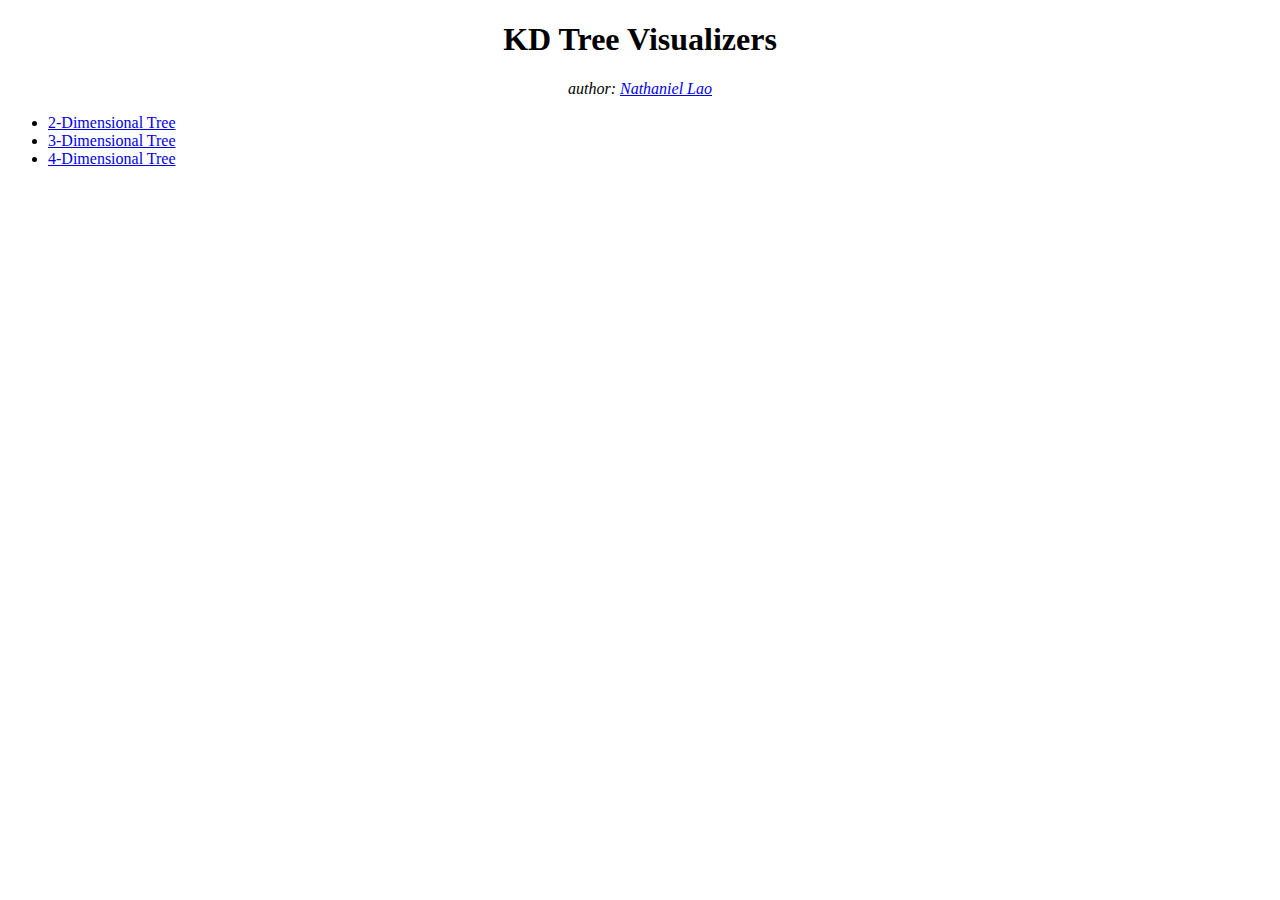
<file: index.html>
<!DOCTYPE html>
<html>
    <title>KD Tree Visualizers</title>
    <center>
        <h1>KD Tree Visualizers</h1>
        <i>author: <a href="http://natelao.com">Nathaniel Lao</a></i>
    </center>
    <ul>
        <li><a href="2d_tree.html">2-Dimensional Tree</a></li>
        <li><a href="3d_tree.html">3-Dimensional Tree</a></li>
        <li><a href="4d_tree.html">4-Dimensional Tree</a></li>
    </ul>
</html>
</file>
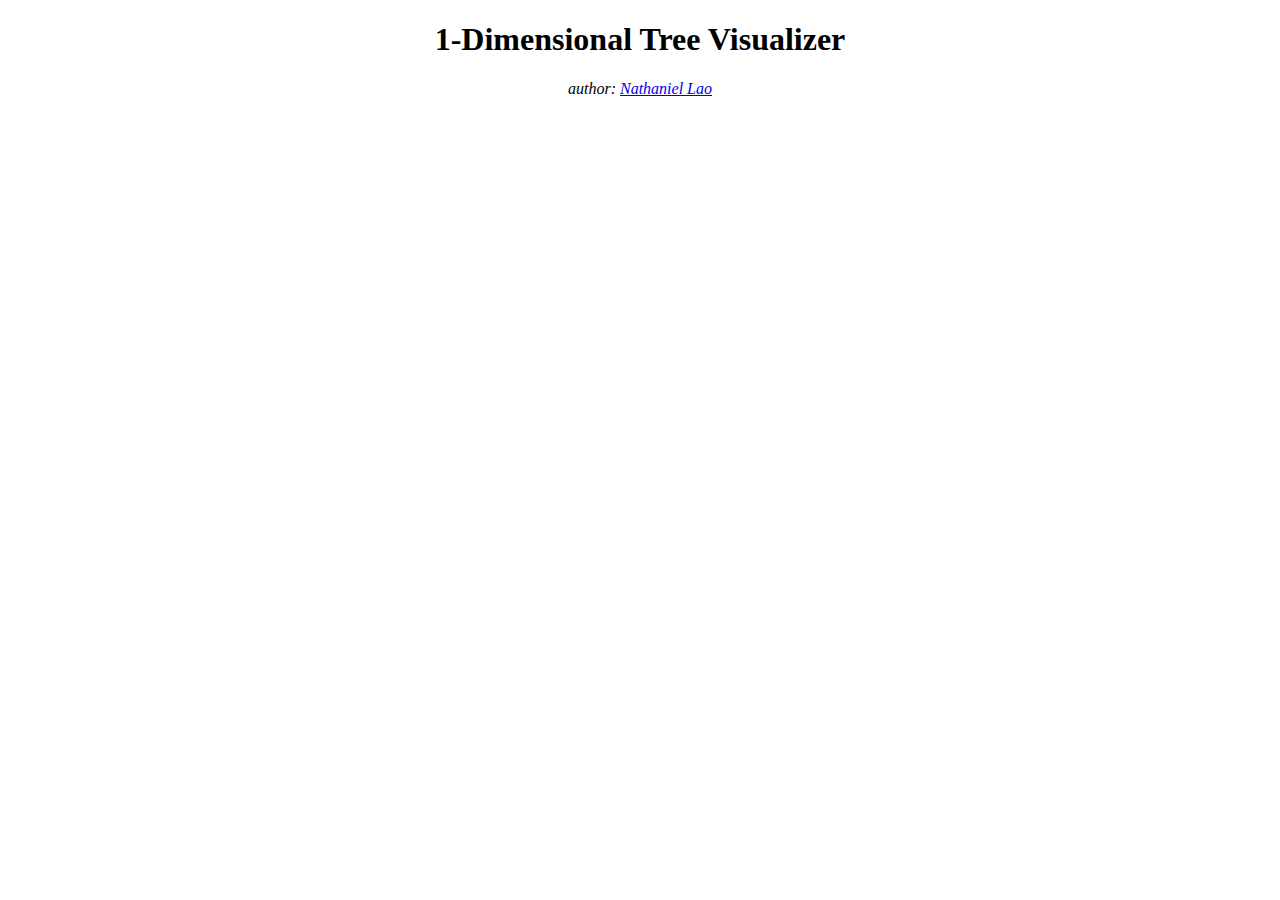
<file: 1d_tree.html>
<!DOCTYPE html>
<html>
    <title>1D Tree Visualizer</title>
    <center>
        <h1>1-Dimensional Tree Visualizer</h1>
        <i>author: <a href="http://natelao.com">Nathaniel Lao</a></i>
    </center>
</html>
</file>
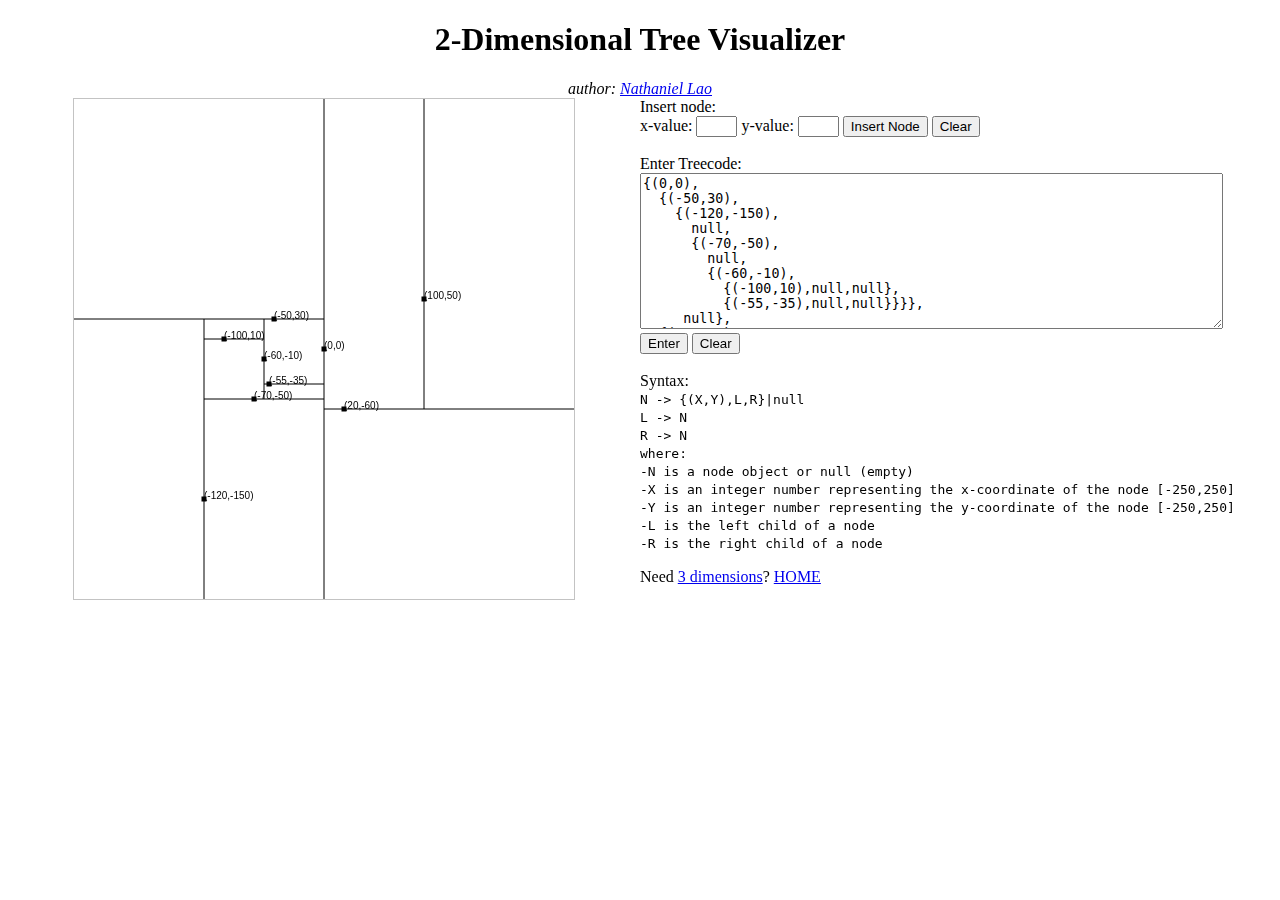
<file: 2d_tree.html>
<!DOCTYPE html>
<html>
    <head>
        <link rel="stylesheet" href="css/kd_tree.css">
    </head>
    <title>2D Tree Visualizer</title>
    <center>
        <h1>2-Dimensional Tree Visualizer</h1>
        <i>author: <a href="http://natelao.com">Nathaniel Lao</a></i><br>
    </center>
    
    <div class="row">
        <div class="column">
            <center>
                <canvas id="canvas"
                        width="500" 
                        height="500" 
                        style="border:1px solid #c3c3c3;">
                    canvas element unsupported
                </canvas>
            </center>
        </div>
        <div class="column">
            Insert node:<br>
            x-value: <input id="x_val" type="text" size=2>
            y-value: <input id="y_val" type="text" size=2>
            <button onclick="insert_node_button()">Insert Node</button>
            <button onclick="clear_tree()">Clear</button>
            <br> <br>
            Enter Treecode:<br>
            <textarea id="treecode" rows=10 cols=70>{(0,0),
  {(-50,30),
    {(-120,-150),
      null,
      {(-70,-50),
        null,
        {(-60,-10),
          {(-100,10),null,null},
          {(-55,-35),null,null}}}},
     null},
  {(20,-60),
    null,
    {(100,50),null,null}}}</textarea><br>
            <button onclick="parse_treecode_button()">Enter</button>
            <button onclick="clear_textbox()">
            Clear
            </button>
            <br><br>
            Syntax:<br>
            <code>
                N -> {(X,Y),L,R}|null<br>
                L -> N<br>
                R -> N<br>
                where:<br>
                -N is a node object or null (empty)<br>
                -X is an integer number representing the x-coordinate of the node [-250,250]<br>
                -Y is an integer number representing the y-coordinate of the node [-250,250]<br>
                -L is the left child of a node<br>
                -R is the right child of a node<br>
            </code>
            <p id="message"></p>
            Need <a href="3d_tree.html">3 dimensions</a>?
            <a href="index.html">HOME</a>
        </div>
    </div>
    
    <script src="js/2d_tree.js"></script>
</html>
</file>
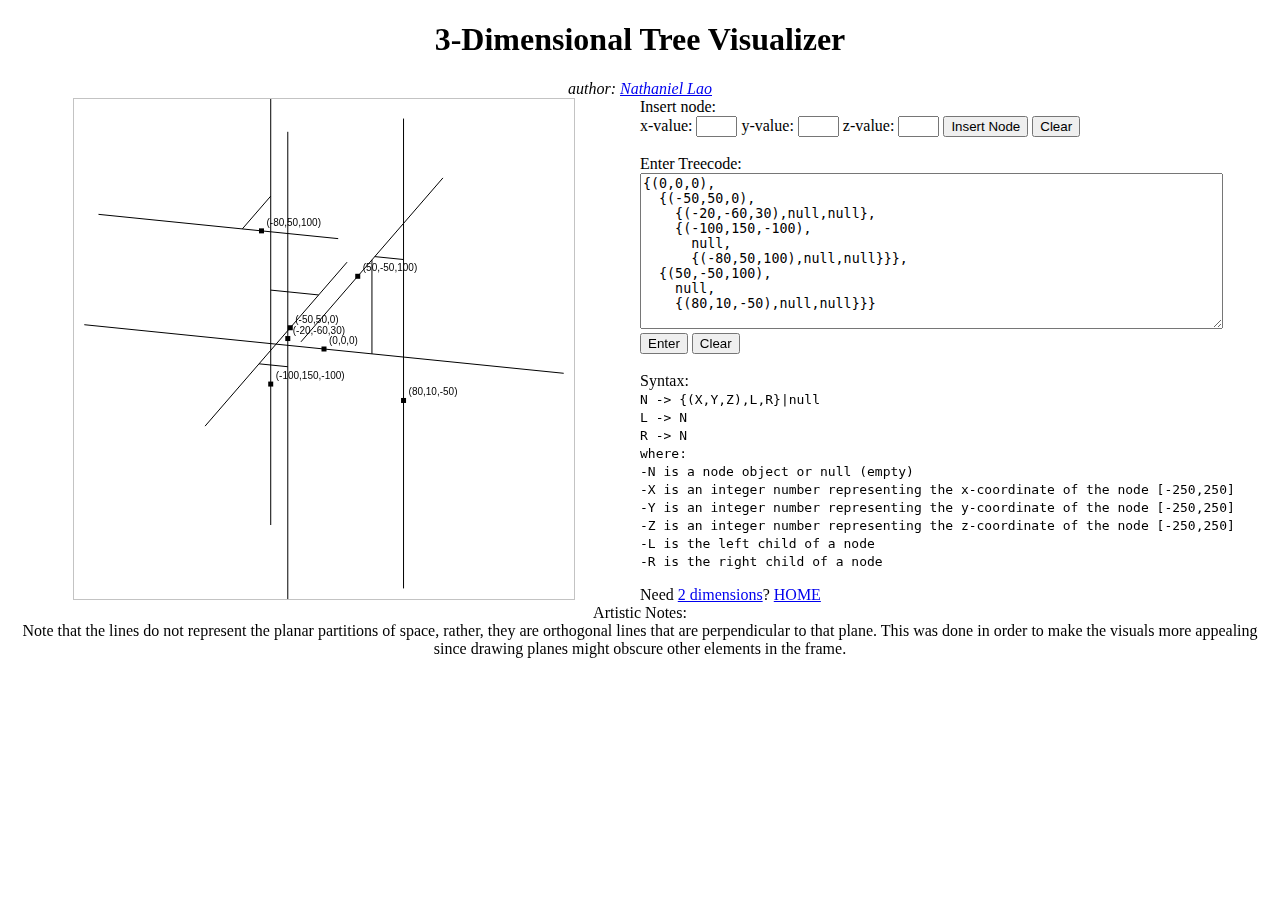
<file: 3d_tree.html>
<!DOCTYPE html>
<html>
    <head>
        <link rel="stylesheet" href="css/kd_tree.css">
    </head>
    <title>3D Tree Visualizer</title>
    <center>
        <h1>3-Dimensional Tree Visualizer</h1>
        <i>author: <a href="http://natelao.com">Nathaniel Lao</a></i><br>
    </center>
    
    <div class="row">
        <div class="column">
            <center>
                <canvas id="canvas"
                        width="500" 
                        height="500" 
                        style="border:1px solid #c3c3c3;">
                    canvas element unsupported
                </canvas>
            </center>
        </div>
        <div class="column">
            Insert node:<br>
            x-value: <input id="x_val" type="text" size=2>
            y-value: <input id="y_val" type="text" size=2>
            z-value: <input id="z_val" type="text" size=2>
            <button onclick="insert_node_button()">Insert Node</button>
            <button onclick="clear_tree()">Clear</button>
            <br> <br>
            Enter Treecode:<br>
            <textarea id="treecode" rows=10 cols=70>{(0,0,0),
  {(-50,50,0),
    {(-20,-60,30),null,null},
    {(-100,150,-100),
      null,
      {(-80,50,100),null,null}}},
  {(50,-50,100),
    null,
    {(80,10,-50),null,null}}}</textarea><br>
            <button onclick="parse_treecode_button()">Enter</button>
            <button onclick="clear_textbox()">
            Clear
            </button>
            <br><br>
            Syntax:<br>
            <code>
                N -> {(X,Y,Z),L,R}|null<br>
                L -> N<br>
                R -> N<br>
                where:<br>
                -N is a node object or null (empty)<br>
                -X is an integer number representing the x-coordinate of the node [-250,250]<br>
                -Y is an integer number representing the y-coordinate of the node [-250,250]<br>
                -Z is an integer number representing the z-coordinate of the node [-250,250]<br>
                -L is the left child of a node<br>
                -R is the right child of a node<br>
            </code>
            <p id="message"></p>
            Need <a href="2d_tree.html">2 dimensions</a>?
            <a href="index.html">HOME</a>
        </div>
    </div>
    <center>Artistic Notes:<br>
    Note that the lines do not represent the planar partitions of space, rather, they are orthogonal lines that are perpendicular to that plane. This was done in order to make the visuals more appealing since drawing planes might obscure other elements in the frame.
    </center>
    
    <!--- CODE IMPORTS --->
    <script src="js/math.js"></script>
    <script src="js/3d_tree.js"></script>
</html>
</file>
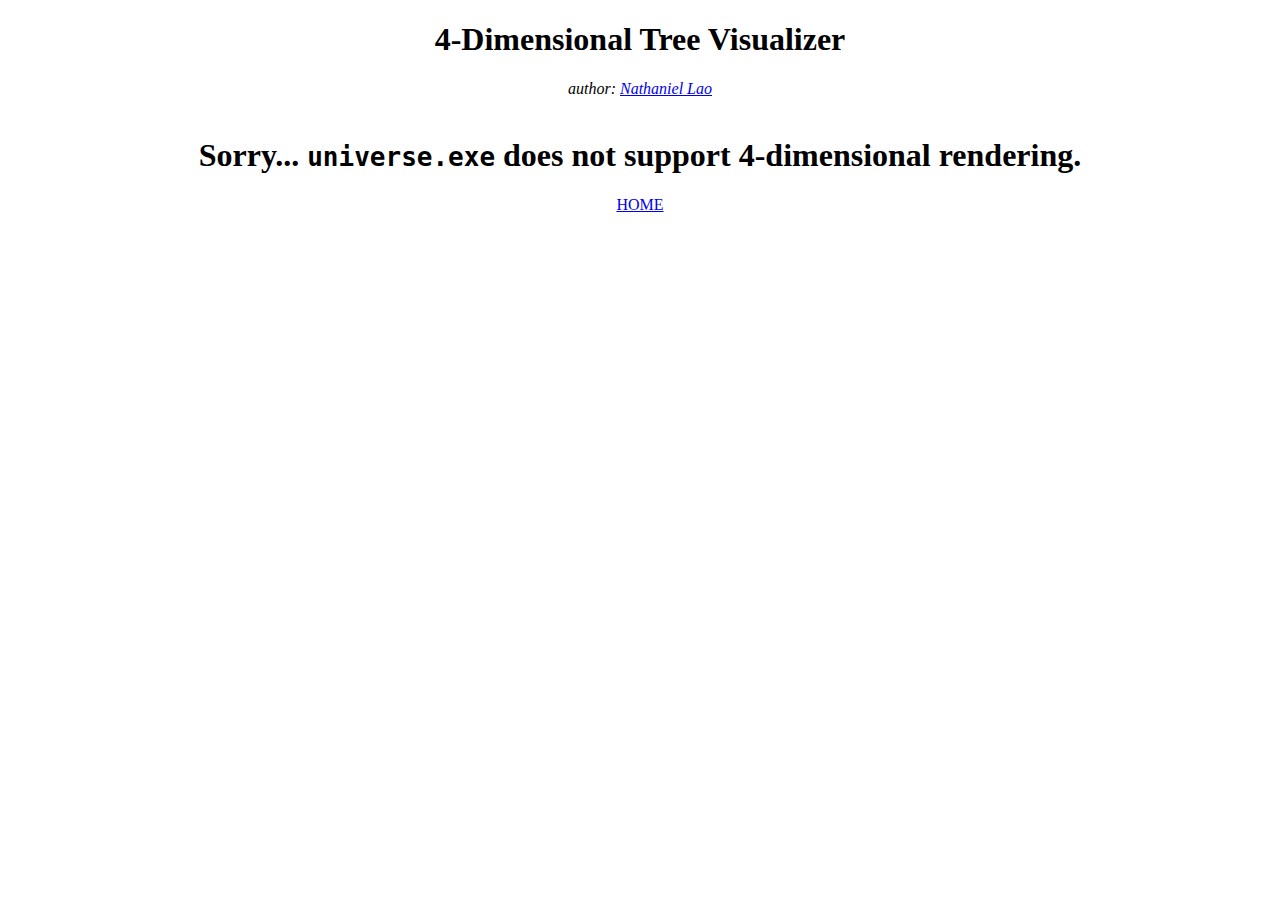
<file: 4d_tree.html>
<!DOCTYPE html>
<html>
    <title>4D Tree Visualizer</title>
    <center>
        <h1>4-Dimensional Tree Visualizer</h1>
        <i>author: <a href="http://natelao.com">Nathaniel Lao</a></i><br><br>
        <h1>Sorry... <code>universe.exe</code> does not support 4-dimensional rendering.</h1>
        <a href="index.html">HOME</a>
    </center>
</html>
</file>
<file: css/kd_tree.css>
.column {
    float: left;
    width: 50%;
}

/* Clear floats after the columns */
.row:after {
    content: "";
    display: table;
    clear: both;
}
</file>
